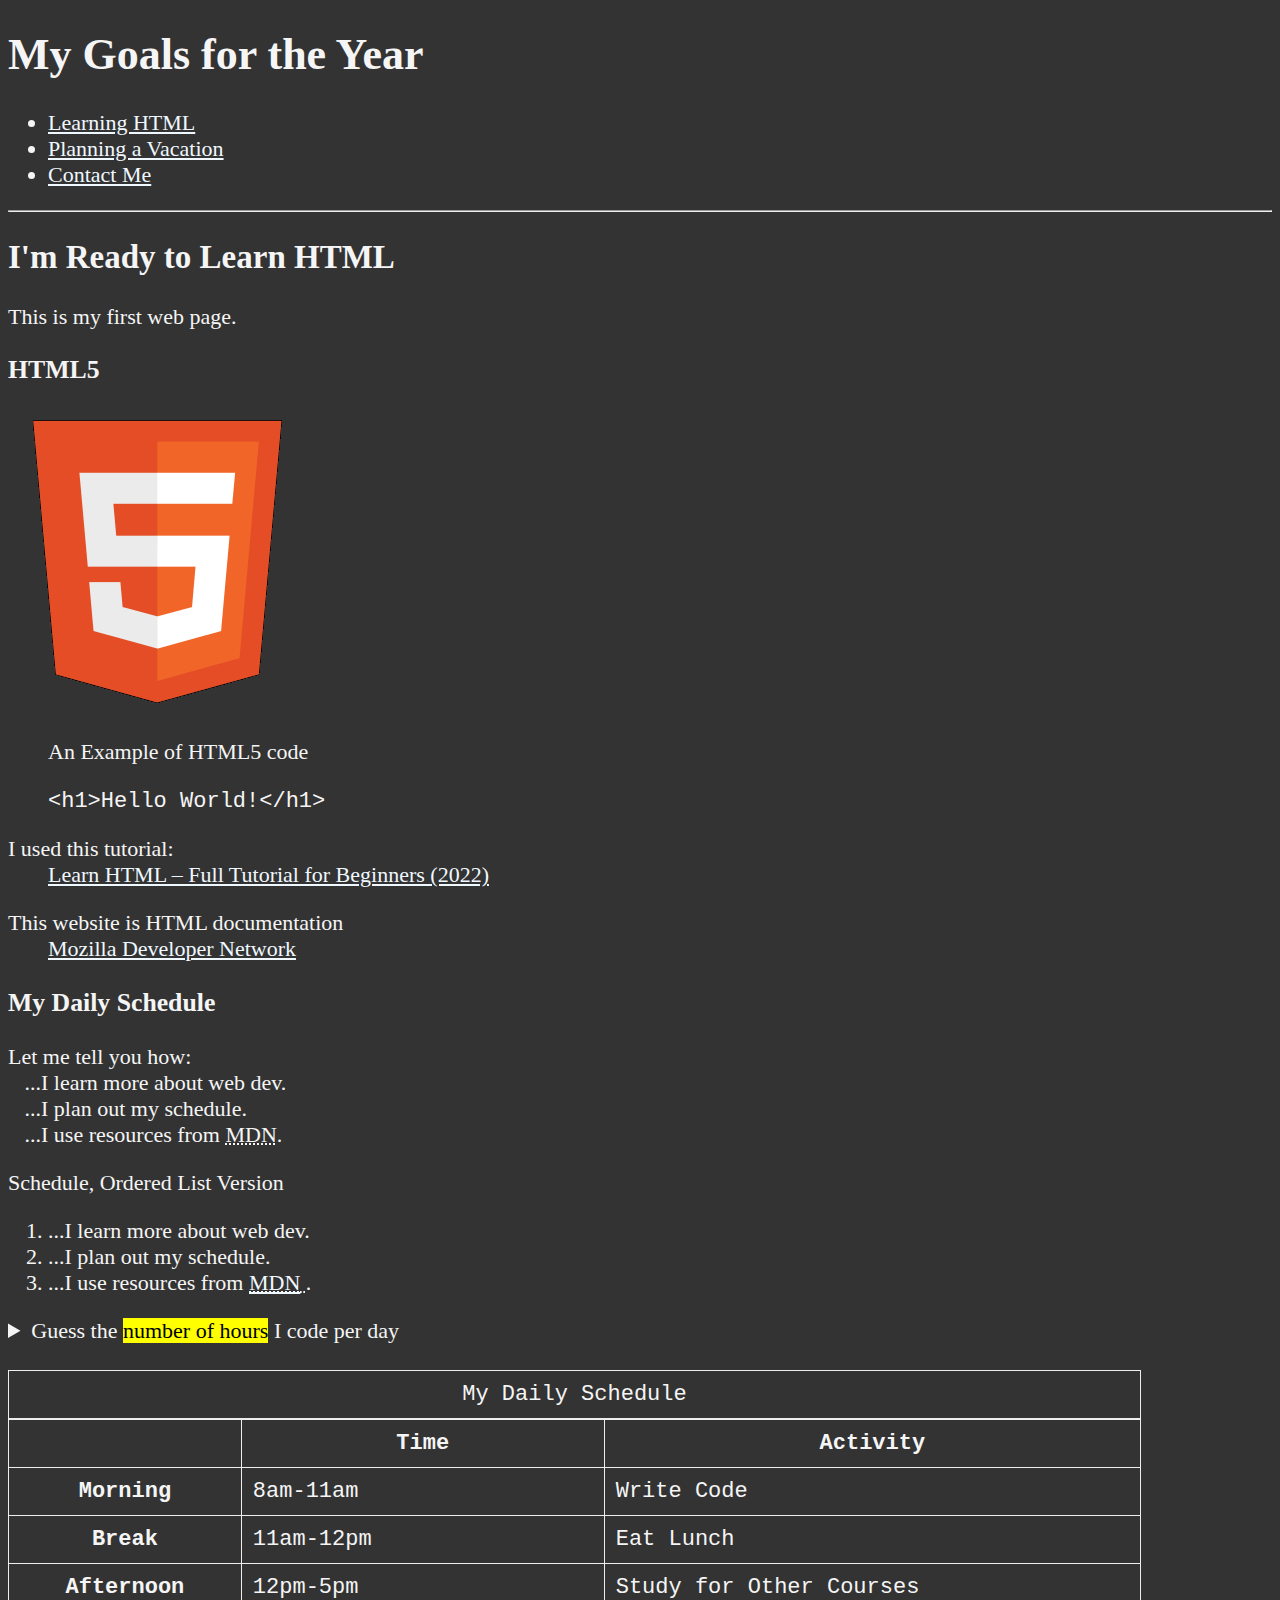
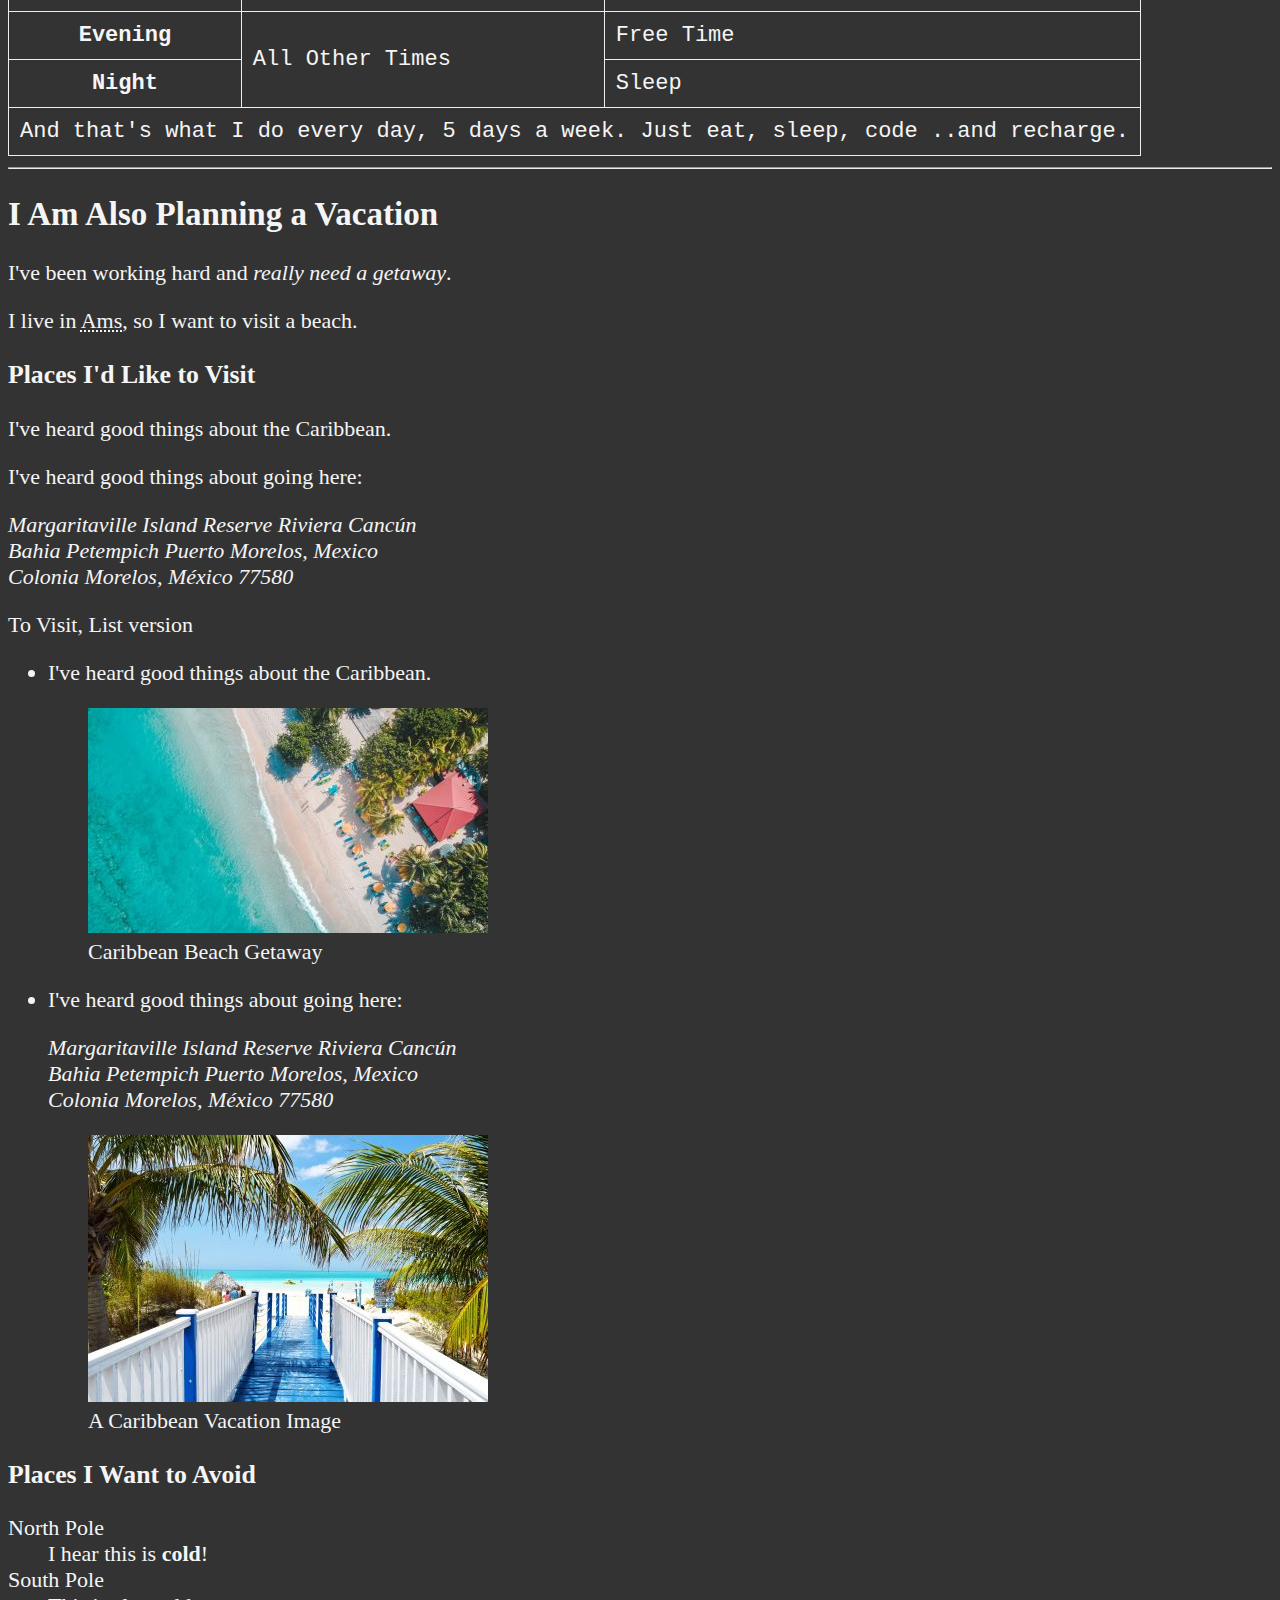
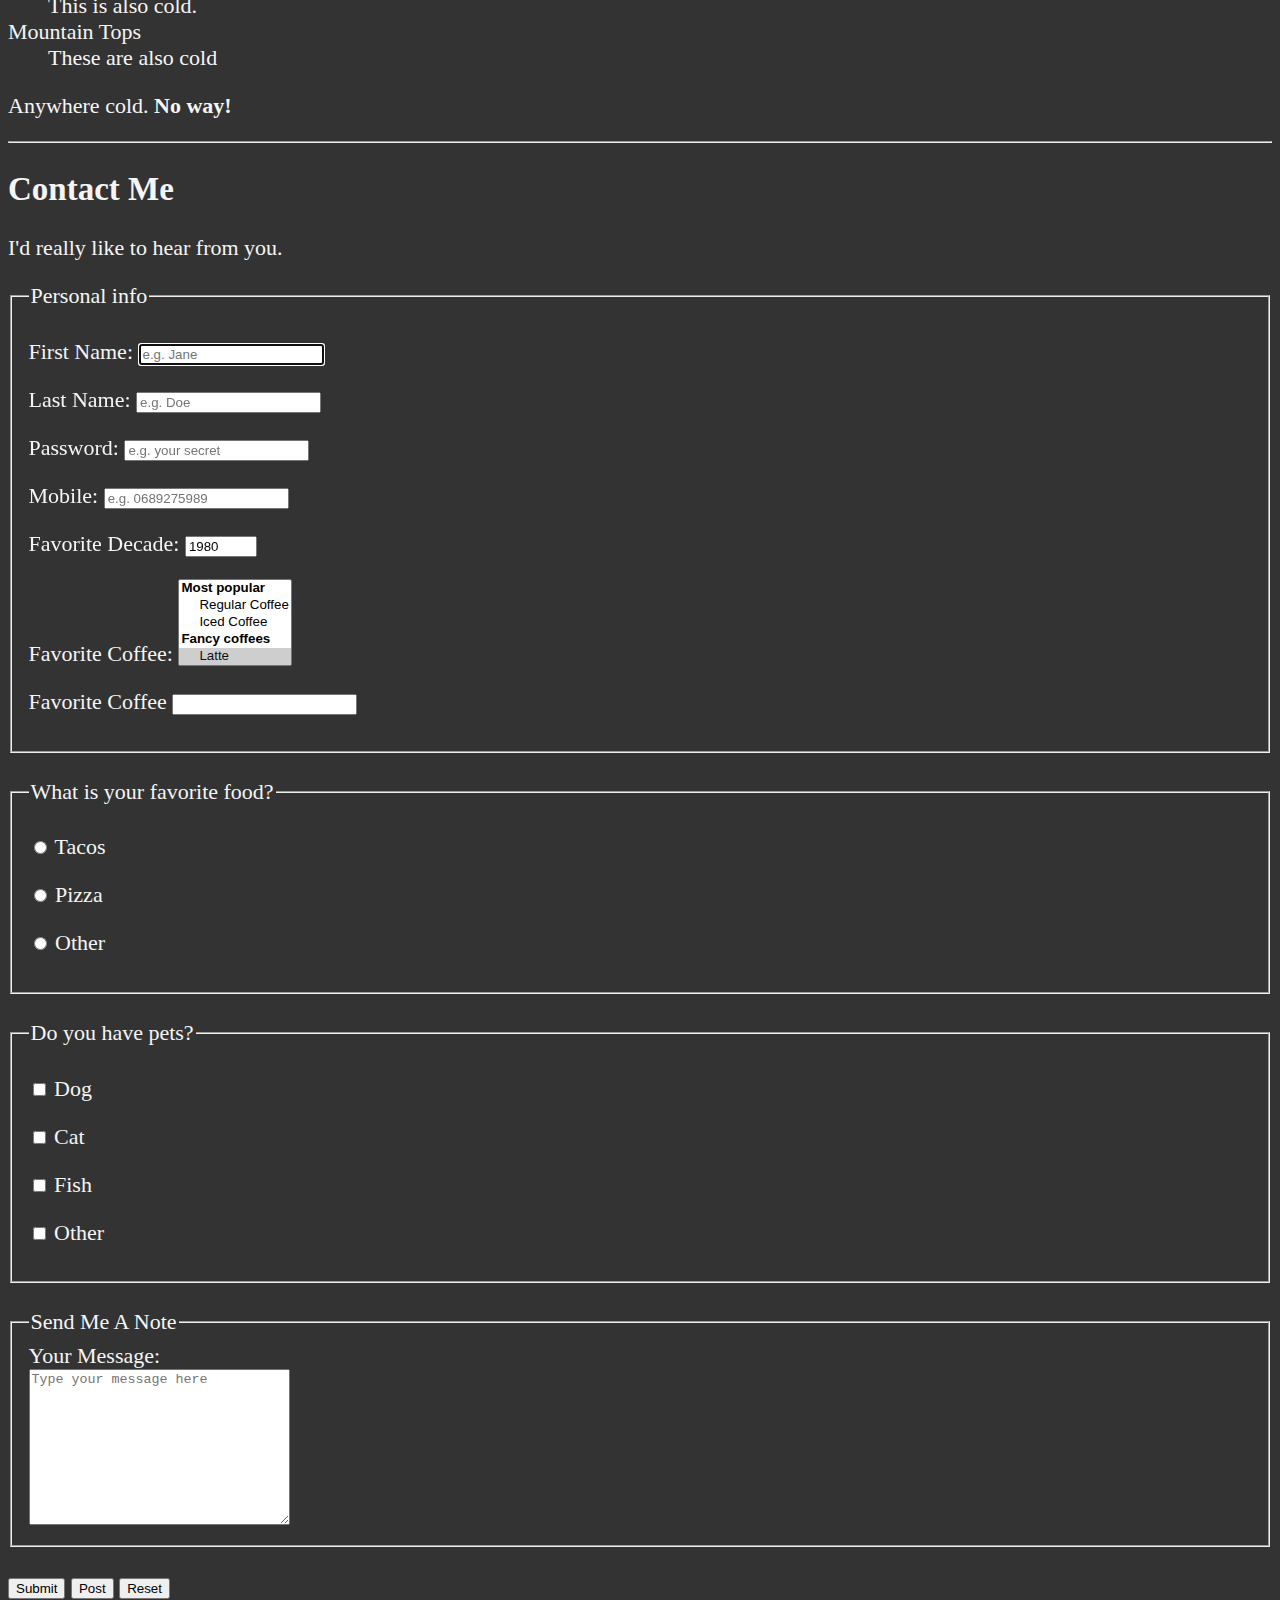
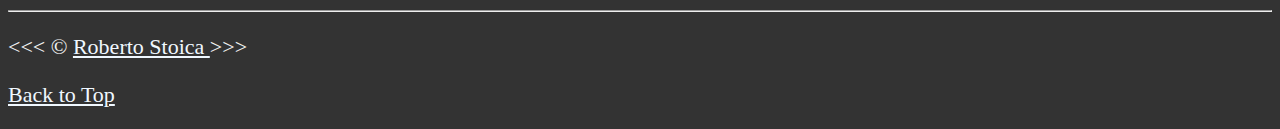
<file: HTMLcourse/index.html>
<!DOCTYPE html>
<html lang="en">
<head> <!-- the head element is never seen on the webpage, it is used for background tasks -->
    <meta charset="UTF-8">
    <meta name="author" content="Roberto Stoica"> <!-- Commas not used like python, be careful in that way of thinking -->
    <meta name="description" content="This page contains all the things I am learning how to
    create as I learn HTML.">
    <title>Roberto's first html website</title>
    <link rel="icon" href="html5.png" type="image/x-icon">
    <link  rel="stylesheet" href="main.css" type="text/css">
</head>
<body>
    <header>
        <h1>My Goals for the Year</h1>

        <nav aria-label="primary-navigation">
            <ul>
                <li>
                    <a href="#html">Learning HTML</a>
                </li>
                <li>
                    <a href="#vacation">Planning a Vacation</a>
                </li>
                <li>
                    <a href="#contact">Contact Me</a>
                </li>
            </ul> <!-- This is also semantic HTML-->
        </nav> <!-- This is also semantic HTML, and there can be multiple nav headers per webpage
        (These usually also exist in the footers), if there are multiple nav elements it is very
        important to label them in order to keep them separate with aria-label-"" however if you use
        a subtitle within the nav you can give it an ID and use aria-labelledby="same id as heading" in
        order to semantically link these together-->
    </header> <!-- This adds semantic meaning to the HTML page, there can be multiple headers
     and the <hr> line was removed due to the header block-->

    <hr>

    <main>
        <article id="html">
            <h2>I'm Ready to Learn HTML</h2>
            <p>This is my first web page.</p>
            <section>
                <h3>HTML5</h3>
                <img src="img/html_logo_300x300.png" alt="HTML5 Logo" title="I am learning HTML5"
                width="300" height="300"> <!-- It is required to provide width and height because
                 of Cumulative Layout Shift, it prevents the image from moving by itself on the webpage
                 e.g. if a user wanted to click the image but clicks something else due to C.L.S
                 If we don't provide these details, the browser shifts everything once it figures
                 out the size of the image-->
                <figure>
                    <figcaption>
                        An Example of HTML5 code
                    </figcaption> <!-- The figcaption block is either the first or last thing inside a figure -->
                    <p>
                        <code>
                            &lt;h1&gt;Hello World!&lt;/h1&gt;
                        </code> <!-- This element helps you to display code, and we have to use entities
                        instead of blocks in order to avoid confusing the HTML interpreter-->
                    </p>
                </figure>
            </section>
            <dl>
                <dt>I used this tutorial:</dt>
                <dd><a href="https://www.youtube.com/watch?v=kUMe1FH4CHE">Learn HTML – Full Tutorial for Beginners (2022)</a></dd>
            </dl>
            <dl>
                <dt>This website is HTML documentation</dt>
                <dd><a href="https://developer.mozilla.org/en-US/docs/Web/API/HTMLTimeElement/dateTime">Mozilla Developer Network</a></dd>
            </dl>

            <section>
                <h3>My Daily Schedule</h3>
                <p>Let me tell you how:
                    <br>&nbsp;&nbsp;&nbsp;...I learn more about web dev.
                    <br>&nbsp;&nbsp;&nbsp;...I plan out my schedule.
                    <br>&nbsp;&nbsp;&nbsp;...I use resources from <abbr
                    title="Mozilla Developer Network">MDN</abbr>.
                    <!-- Don't put anything important inside abbreviations since they do not get displayed to the user at the end-->
                <p>Schedule, Ordered List Version</p>
                    <ol>
                        <li>...I learn more about web dev.</li>
                        <li>...I plan out my schedule.</li>
                        <li>...I use resources from <abbr
                        title="Mozilla Developer Network">
                            <a href="https://developer.mozilla.org">MDN</a>
                        </abbr>.</li>
                    </ol>
                    <aside>
                        <details>
                            <summary>Guess the <mark>number of hours</mark> I code per day</summary>
                            <!-- If this was a produce we might put warranty info in here,
                            but I will by putting a question in here-->
                            <p>I start at <time datetime="08:00">8 am</time> and I write code for
                                <time datetime="PT3H">3 hours</time> every morning</p>
                            <!-- Under the summary we can put the answer-->
                        </details> <!-- Inside a details element you should add a summary element
                        these blocks work together-->
                    </aside> <!-- Semantic HTML element, this could be a sidebar of the page, or it
                    could also be another section of complementary text that is not as important as
                    the main sections or article-->
                    <br>
                    <table>
                        <caption>My Daily Schedule</caption> <!-- The caption block automatically
                        spans all columns of a table-->
                        <thead>
                            <tr>
                                <th>&nbsp;</th>
                                <th scope="col">Time</th> <!-- A scope must be defined for every
                                table head with text inside of it with either col, colgroup, row,
                                rowgroup-->
                                <th scope="col">Activity</th>
                            </tr>
                        </thead>
                        <tbody>
                            <tr>
                                <th scope="row">Morning</th>
                                <td> <!-- Another way of doing scope is to add
                                an id to each header e.g. <th id="time>Time</th> and <th id="morning">Morning<?th
                                then inside the body for each data cell we do <td headers="time morning">...</td>>-->
                                    <time datetime="08:00">8am</time>-<time datetime="11:00">11am</time>
                                </td>
                                <td>Write Code</td>
                            </tr>
                            <tr>
                                <th scope="row">Break</th>
                                <td>
                                    <time datetime="11:00">11am</time>-<time datetime="12:00">12pm</time>
                                </td>
                                <td>Eat Lunch</td>
                            </tr>
                            <tr>
                                <th scope="row">Afternoon</th>
                                <td>
                                    <time datetime="12:00">12pm</time>-<time datetime="17:00">5pm</time>
                                </td>
                                <td>Study for Other Courses</td>
                            </tr>
                            <tr>
                                <th scope="row">Evening</th>
                                <td rowspan="2">All Other Times</td> <!-- rowspan="x" where x is an integer
                                allows for a table data input to span x number of rows. e.g. <td rowspan="2">
                                .... </td>-->
                                <td>Free Time</td> <!-- colspan="x" where x is an integer
                                allows for a table data input to span x number of columns.
                                e.g. <td colspan="2"> .... </td>-->
                            </tr>
                            <tr>
                                <th scope="row">Night</th>
                                <td>Sleep</td>
                            </tr>
                        </tbody>
                        <tfoot>
                            <tr>
                                <td colspan="3">And that's what I do every day, 5 days a week.
                                Just eat, sleep, code ..and recharge.</td>
                            </tr>
                        </tfoot>
                    </table> <!-- Something to note about tables is that they do not automatically expand
                    with the page as other elements, therefore as the padding for other elements is the page
                    itself, as soon as the table ends its padding begins-->
            </section>
            <!-- Don't put anything important inside abbreviations since they do not get displayed to the user at the end-->
            <!-- white space collapsing, if I add more spaces after it will have no effect on the webpage itself -->
        </article> <!-- This is more appropriate than <section></section> because it clearly has its
        own topic, thus it is more like an article-->

        <hr>

        <!-- If I wanted to insert a line break I could do <br> and if I wanted more I could do
        br*x, where x is an integer and the br will be repeated x times-->

        <article id="vacation">



            <h2>I Am Also Planning a Vacation</h2>
            <p>I've been working hard and <em>really need a getaway</em>.</p>
            <p>I live in <abbr title="Amsterdam">Ams</abbr>, so I want to visit a beach.</p>

            <section>

                <h3>Places I'd Like to Visit</h3>

                <p>I've heard good things about the Caribbean.</p>
                <p>I've heard good things about going here:</p>
                <address>
                    Margaritaville Island Reserve Riviera
                    Cancún<br>
                    Bahia Petempich Puerto Morelos,
                    Mexico<br>
                    Colonia Morelos, México 77580
                </address>

                <p>To Visit, List version</p>

                <ul>
                    <li>
                        <p>I've heard good things about the Caribbean.</p>
                        <figure>
                            <img src="img/caribbean.jpg" alt="Caribbean Beach"
                                 title="I want to visit a Caribbean beach" width="400" height="225"
                            loading="lazy"> <!-- For the loading attribute, the default is eager, therefore
                         if nothing is provided the image is eagerly loaded.
                         In order to improve performance of the webpage, any image which is under the fold
                         (the fold is the point in the webpage where the other elements are not seen,
                         for example when you load the page the images which you need to scroll in order
                         to see are under the fold) should be loaded using the lazy attribute-->
                            <figcaption>
                                Caribbean Beach Getaway
                            </figcaption> <!-- The figcaption block tells the browser and assistive technology
                             that this text directly relates to the image, if we use a paragraph instead it still
                             might look okay but the browser or assistive technology will not know that it is
                             meant to relate directly to the image-->
                        </figure> <!--The figure block indents the image-->
                    </li>
                    <li>
                        <p>I've heard good things about going here:</p>
                        <address>
                            Margaritaville Island Reserve Riviera
                            Cancún<br>
                            Bahia Petempich Puerto Morelos,
                            Mexico<br>
                            Colonia Morelos, México 77580
                        </address>
                        <figure>
                            <img src="img/vacation.jpg" alt="Cancún Vacation" title="It's 5 o'Clock Somewhere!"
                                 width="400" height="267"
                            loading="lazy">
                            <figcaption>
                                A Caribbean Vacation Image
                            </figcaption>
                        </figure>
                    </li>
                </ul>
            </section>

            <!--TODO: Add more places-->
            <!--Don't put anything valuable here, the public can access comments-->

            <!-- Avoid these while learning HTML basics, can use them after learning CSS,
            these are the <div></div> (There is no semantic meaning to div even though it is a block
            element, a div is a section without semantic meaning that stand for divider. They can be
            put anywhere, but if you do use them it is a lot of work to get them to convey anything
            semantically, additional attributes are needed in order for assistive technology to interpret
            these elements) <span></span> (This can be used to wrap a few words in a paragraph, we will use
            span when learning CSS, however they have no semantic meaning by themselves, although they add
            no meaning, they may be useful when we use CSS styling in the code.), overall we only use these
            elements after we understand the semantic elements very well and if no semantic element is a
            good element to choose-->

            <section>

                <h3>Places I Want to Avoid</h3>

                <dl>
                    <dt>North Pole</dt>
                    <dd>I hear this is <strong>cold</strong>!</dd>

                    <dt>South Pole</dt>
                    <dd>This is also cold.</dd>

                    <dt>Mountain Tops</dt>
                    <dd>These are also cold</dd>
                </dl>

                <p>Anywhere cold. <strong>No way!</strong></p>
            </section>
        </article>

        <hr>

        <article id="contact">
            <h2>Contact Me</h2>
            <p>I'd really like to hear from you.</p>

            <form action="https://httpbin.org/get" method="get"> <!-- For the form we need to specify the
            place where we will store the info as the action, the last slash of the action is usually the
            method of the form as specified directly after, this tells the form what to do with the data-->
                <fieldset>
                    <legend>Personal info</legend> <!-- This is similar to a caption for a form, but a box also
                    appears around the enclosed elements-->
                    <p>
                        <label for="firstName">First Name:</label> <!-- For the label block we make the first label
                        of the input-->
                        <input type="text" name="firstName" id="firstName" placeholder="e.g. Jane"
                        autocomplete="on" required autofocus> <!-- In this case the id must match the for attribute in the label block,
                        the name should match but is not required as it is being sent to the server, therefore that is
                        what the server will see this form's name as, and the type is usually given by context, the
                        autocomplete attribute expects on/off as its value, but turning it on, it will remember the
                        other inputs that have been entered into this field and suggest those if the user fills the form
                        out once and then again later. The required attribute is a true/false attribute, but we do not have
                        to set it equal to anything since it is true by default. Only a single element in the page may have
                        autofocus because more than a single element cannot be focused, when the page loads the focus will
                        be on the input of the form, thus giving it a blue highlight when selected-->
                    </p> <!-- Using p gives a line break with space between the inputs, but using div looks nicer with
                    no space between the inputs as a form usually is like-->
                    <p>
                        <label for="lastName">Last Name:</label>
                        <input type="text" name="lastName" id="lastName" placeholder="e.g. Doe"
                        autocomplete="on" required>
                    </p>
                    <p>
                        <label for="password">Password:</label>
                        <input type="password" name="password" id="password" placeholder="e.g. your secret"
                               required> <!-- The autocomplete attribute is not supported on a password
                        input, thus it cannot be used-->
                    </p>
                    <p>
                        <label for="mobile">Mobile:</label>
                        <input type="tel" name="mobile" id="mobile" placeholder="e.g. 0689275989"
                               pattern="[0-9]{10}" required> <!-- The pattern attribute supports regular expression
                               patterns. In the video he used the example number 9999999999 and therefore
                               his regular expression pattern was pattern="[0-9]{3}[0-9]{3}[0-9]{4}"-->
                    </p>
                    <p>
                        <label for="decade">Favorite Decade:</label>
                        <input type="number" name="decade" id="decade" min="1950" max="2020"
                        step="10" value="1980"> <!-- The min and max are self-explanatory and the step is the
                        iteration which the user can move by-->
                    </p>
                    <p>
                        <label for="coffee">Favorite Coffee:</label>
                        <select name="coffee" id="coffee" multiple size="5"> <!-- The multiple attribute allows
                        for multiple options to be selected, the size attribute says how many from the list
                        will display on page at once-->
                            <optgroup label="Most popular">
                                <option value="regular coffee">Regular Coffee</option>
                                <option value="iced coffee">Iced Coffee</option>
                            </optgroup>
                            <optgroup label="Fancy coffees">
                                <option value="latte" selected>Latte</option> <!-- Selected displays the option as the
                                first choice in the dropdown menu-->
                                <option value="cappuccino">Cappuccino</option>
                                <option value="cortado">Cortado</option>
                                <option value="americano">Americano</option>
                            </optgroup>
                                <option value="other">Other</option>
                        </select>
                    </p>

                    <!-- Option command backslash comments selected code-->

                    <p>
                        <label for="other-coffee">Favorite Coffee</label>
                        <input type="text" name="other-coffee" id="other-coffee" list="other-coffee-list">
                        <datalist id="other-coffee-list">
                            <option value="coffee">
                            <option value="latte">
                            <option value="espresso">
                            <option value="cortado">
                            <option value="americano">
                            <option value="other">
                        </datalist>
                    </p> <!-- This is another way of doing the code commented above-->
                </fieldset>
                <br>
                <fieldset>
                    <legend>What is your favorite food?</legend>
                    <p>
                        <input type="radio" name="food" id="tacos" value="tacos">
                        <label for="tacos">Tacos</label>
                    </p>
                    <p>
                        <input type="radio" name="food" id="pizza" value="pizza">
                        <label for="pizza">Pizza</label>
                    </p>
                    <p>
                        <input type="radio" name="food" id="other" value="other">
                        <label for="other">Other</label>
                    </p> <!-- The food name was left on all of them so that the user cannot select more than
                    a single option from the list-->
                </fieldset>
                <br>
                <fieldset>
                    <legend>Do you have pets?</legend>
                    <p>
                        <input type="checkbox" name="pets" id="dog" value="dog">
                        <label for="dog">Dog</label>
                    </p>
                    <p>
                        <input type="checkbox" name="pets" id="cat" value="cat">
                        <label for="cat">Cat</label>
                    </p>
                    <p>
                        <input type="checkbox" name="pets" id="fish" value="fish">
                        <label for="fish">Fish</label>
                    </p>
                    <p>
                        <input type="checkbox" name="pets" id="otherPet" value="otherPet">
                        <label for="otherPet">Other</label> <!-- Each id must be different from any
                        other id on the page-->
                    </p>
                </fieldset>
                <br>
                <fieldset>
                    <legend>Send Me A Note</legend>
                    <label for="message">Your Message:</label>
                    <br>
                    <textarea name="message" id="message" cols="30" rows="10"
                    placeholder="Type your message here"></textarea><!-- I didn't add anything in the
                    textarea block since it would consider it as a value that the user typed and would
                    make it annoying to have to delete that text when filling in the form-->
                </fieldset>
                <br>
                <!--<input type="submit" value="">--> <!-- This is also an option for a button, but is not
                as commonly used due ot restricted attributes-->
                <button type="submit">Submit</button>
                <button type="submit" formaction="https://httpbin.org/post" formmethod="post">Post</button>
                <!-- There can be multiple submit buttons per form-->
                <button type="reset">Reset</button>
            </form>
        </article>

    </main> <!-- There can only be a single main section per page which is obvious, this usually
     encloses the sections of the webpage (semantic HTML)-->

    <hr>

    <footer>

        <p>
            &lt;&lt;&lt; &copy; <a href="about.html"> Roberto Stoica </a> &gt;&gt;&gt;
        </p> <!-- Adding this inside of a paragraph is not necessary, but may help with CSS
        formatting in the future-->

        <!--Link to text rules:
         Avoid printing the full web address to the page e.g. https://google.com or www.google.com just describe the place you are taking the user
         Avoid "links to" phrase, we all know it's a link e.g. This links to info about
         Keep your link text brief, exact topics, not sentences e.g. Home, About, Contact...
         No links that say "click here", it provides no meaning e.g. To learn more about me      click here-->

        <p>
            <a href="#">Back to Top</a>
        </p>

    </footer> <!-- Used in the same way as the header (Semantic HTML)-->

</body>
</html>
</file>
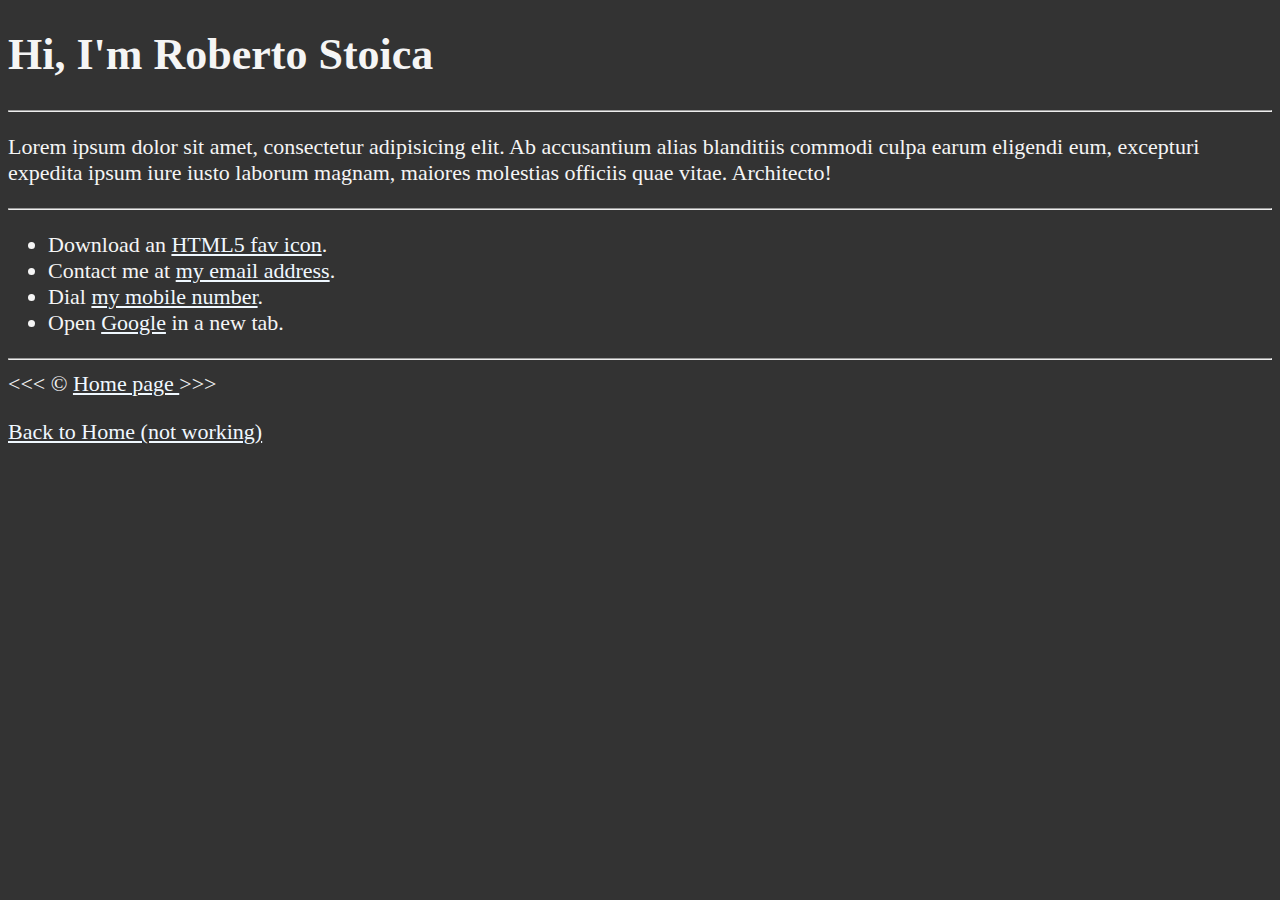
<file: HTMLcourse/about.html>
<!DOCTYPE html>
<html lang="en">
<head> <!-- the head element is never seen on the webpage, it is used for background tasks -->
    <meta charset="UTF-8">
    <meta name="author" content="Roberto Stoica"> <!-- Commas not used like python, be careful in that way of thinking -->
    <meta name="description" content="Hi, I'm Roberto Stoica. This page is about me.">
    <title>About Me</title>
    <link rel="icon" href="html5.png" type="image/x-icon">
    <link  rel="stylesheet" href="main.css" type="text/css">
</head>
<body>
    <h1>Hi, I'm Roberto Stoica</h1>

    <hr>

    <p>
        Lorem ipsum dolor sit amet, consectetur adipisicing elit. Ab accusantium alias blanditiis commodi culpa earum
        eligendi eum, excepturi expedita ipsum iure iusto laborum magnam, maiores molestias officiis quae vitae.
        Architecto!
    </p> <!-- To generate this I used the p>lorem command and pressed tab -->

    <hr>

    <ul>
        <li>Download an <a href="html5.png" download>HTML5 fav icon</a>.</li>
        <li>
            Contact me at <a href="mailto:destroyersss9@gmail.com"> my email address</a>. <!-- This is not popular anymore due to web spiders,
            therefore it is more customary to make a contact form instead -->
        </li>
        <li>
            Dial <a href="tel:+31629200852"> my mobile number</a>.
        </li>
        <li>Open <a href="https://www.google.com" target="_blank">Google</a> in a new tab.</li>

    </ul>

    <hr>

    &lt;&lt;&lt; &copy; <a href="index.html"> Home page </a> &gt;&gt;&gt;

    <p>
        <a href="/">Back to Home (not working)</a> <!-- This links back to the root of our website e.g. index.html
        (currently not working, page not found error) -->
    </p>

</body>
</html>
</file>
<file: HTMLcourse/main.css>
html {
    font-size: 22px
}
body {
    background-color: #333;
    color: whitesmoke;
}

a {
    color: aliceblue;
}

a:visited {
    color: lightgray;
}

a:hover, a:active {
    color: #eee;
}

table, tr, th, td, caption {
    border: 1px solid #eee;
    font-family: 'Courier New', Courier, monospace;
    border-collapse: collapse;
    padding: 0.5rem;
}
</file>
